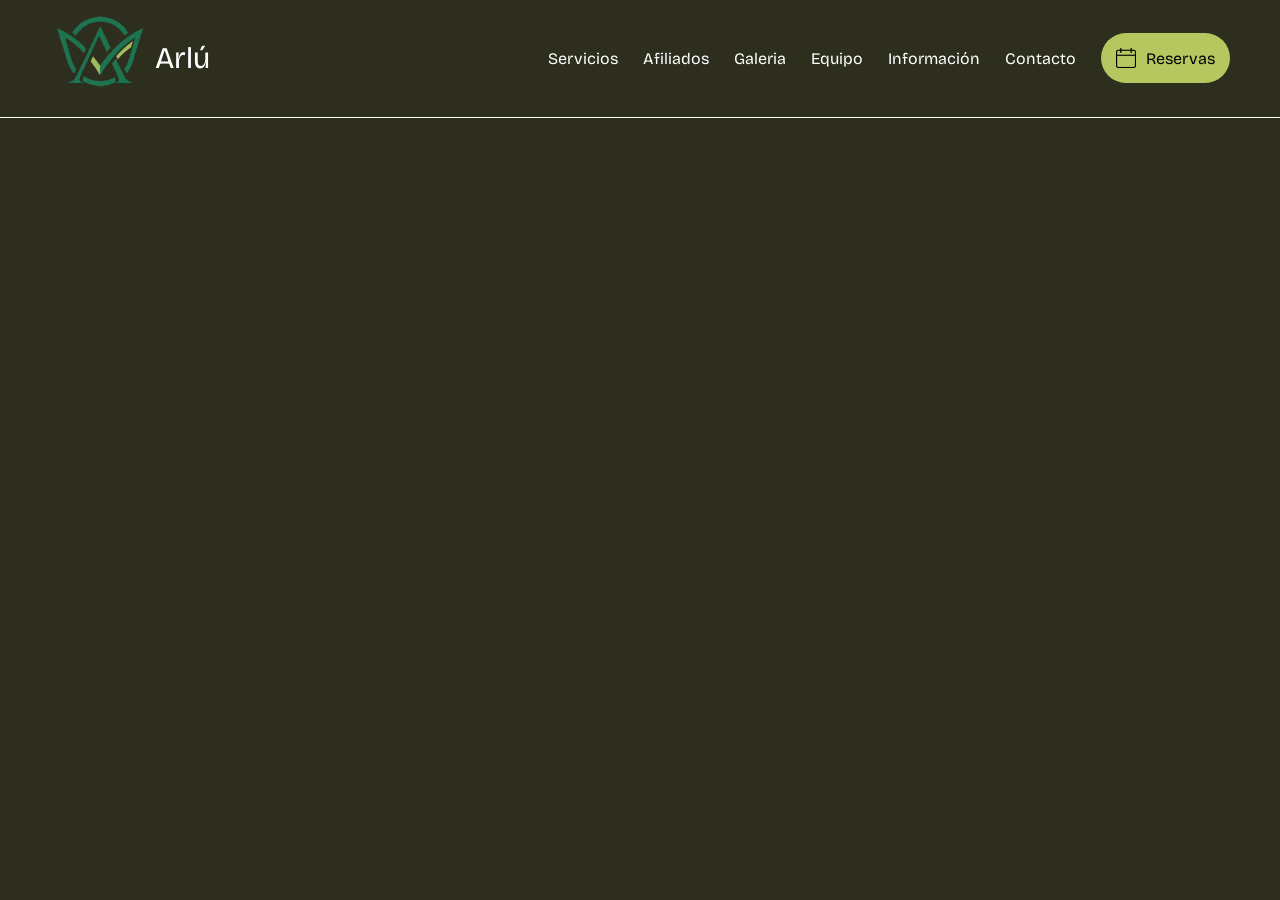
<file: index.html>
<!DOCTYPE html>
<html lang="en">
<head>
    <meta charset="UTF-8">
    <meta name="viewport" content="width=device-width, initial-scale=1.0">
    <link rel="preconnect" href="https://fonts.googleapis.com">
    <link rel="preconnect" href="https://fonts.gstatic.com" crossorigin>
    <link href="https://fonts.googleapis.com/css2?family=Bricolage+Grotesque:opsz,wght@12..96,200..800&display=swap" rel="stylesheet">
    <link rel="stylesheet" href="css/header-footer.css">
    <title>Arlú</title>
</head>
<body>
    <header>
        <div class="logo">
            <a href="index.html"><img src="img/logo.png" alt=""></a>
            <p>Arlú</p>
        </div>
        <div class="menu">
            <a href="serivcios.html">Servicios</a>
            <a href="afiliados.html">Afiliados</a>
            <a href="galeria.html">Galeria</a>
            <a href="equipo.html">Equipo</a>
            <a href="informacion.html">Información</a>
            <a href="contacto.html">Contacto</a>
            <a href="Reservación.html" class="button"><img src="img/calendario.png" alt="">Reservas</a>
        </div>
    </header>
</body>
</html>
</file>
<file: css/header-footer.css>
*
{
    margin: 0;
    padding: 0;
    box-sizing: border-box;
}
body
{
    background-color: #272716f6;
}
 header
 {
    display: flex;
    justify-content: space-between;
    border-bottom: .3px solid white;
    align-items: center;
    font-family: "Bricolage Grotesque", sans-serif;
    color: white;
 }
.logo
{
    display: flex;
    align-items: center;
}
.logo a img
{
    width: 200px;
}
.logo p
{
    display: flex;
    text-decoration: none;
    color: white;
    font-size: 30px;
    margin-left: -45px;
    align-items: center;
}
.menu
{
    display: flex;
    gap: 25px;
    padding-right: 50px;
    align-items: center;
}
.menu a
{
    text-decoration: none;
    color: white;
}
.menu a img
{
    width: 30px;
    padding-right: 10px;
}
.menu .button
{
    display: flex;
    border: none;
    background-color: #B6C75F;
    padding: 15px;
    border-radius: 30px;
    align-items: center;
    color: black;
}
</file>
